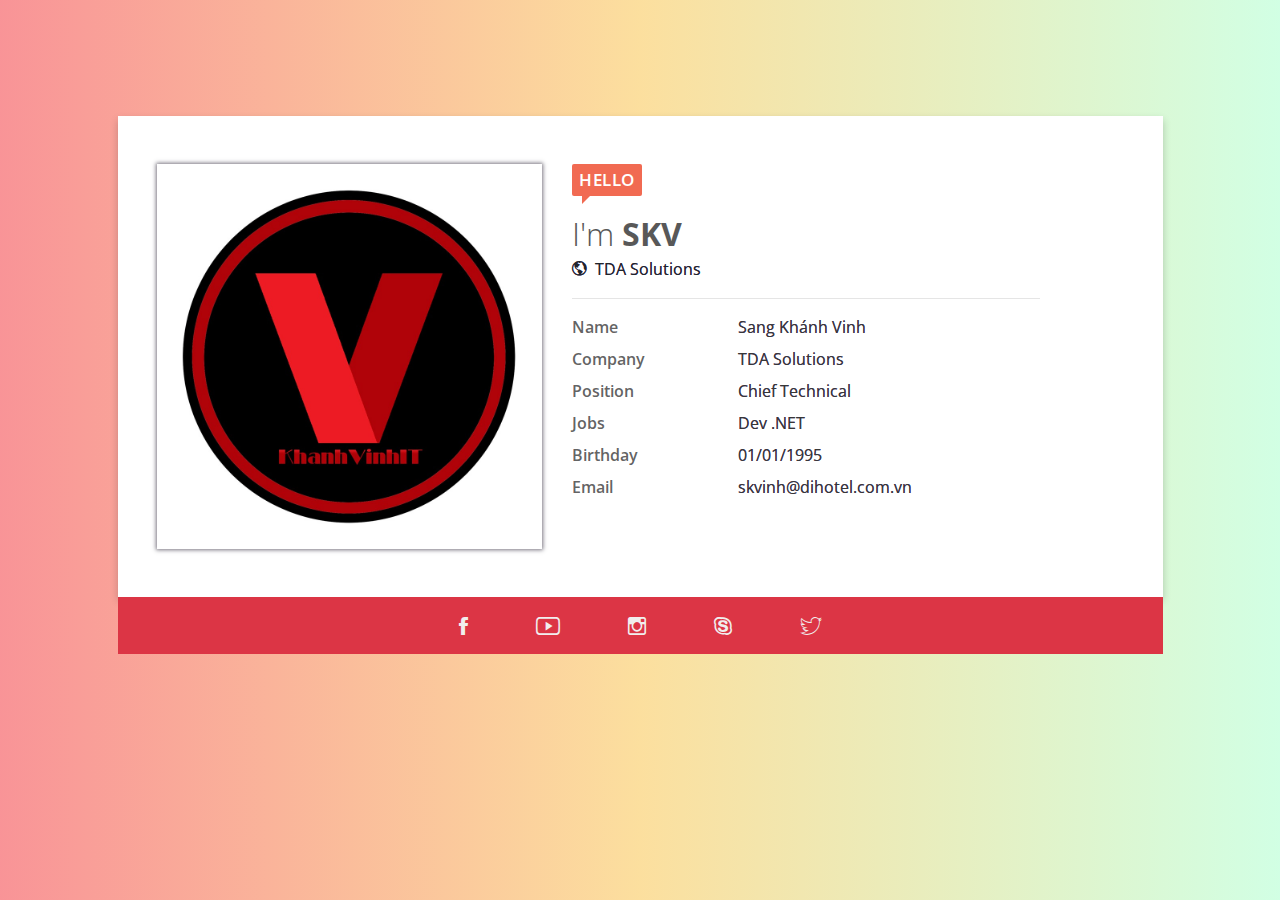
<file: index.html>
<!DOCTYPE html>
<html lang="en">

<head>
	<meta charset="UTF-8">
	<title>SKV - Sang Khánh Vinh</title>
	<meta name="viewport" content="width=device-width, initial-scale=1">
	<link rel="stylesheet" href="sheet/bootstrap.css">
	<link rel="stylesheet" href="sheet/ionicons.min.css">
	<link rel="stylesheet" href="sheet/mine.css">
	<link href="https://fonts.googleapis.com/css?family=Open+Sans:300,700" rel="stylesheet">
	<link rel="icon" href="./favicon2.ico" type="image/x-icon" />
	<script src="javascript/myscript.js"></script>
</head>

<body>
	<div class="container" style="margin-top: 116px;">
		<div class="row">
			<div class="col-11 mx-auto profile">
				<div class="py-3 px-2 px-lg-4 py-lg-5">

					<div class="row">
						<div class="avatarBox col-12 col-lg-5">
							<img src="img/i.jpg" class="img-fluid">
						</div>

						<div class="infoBox col-12 col-lg-6 mt-2 mt-lg-0">
							<p class="sayHi">Hello</p>

							<div class="name">
								<p><span>I'm</span> SKV</p>
								<p class="s">Verified
									<span class="ion-ios-checkmark-outline"></span>
								</p>
								<p><span class="ion-android-globe"></span> TDA Solutions</p>
							</div>
							<hr>

							<div class="detailInfo">
								<div class="row my-2">
									<div class="col-lg-4 col-12 boldd">Name</div>
									<div class="col-lg-8 col-12 b">Sang Khánh Vinh</div>
								</div>
								<div class="row my-2">
									<div class="col-lg-4 col-12 boldd">Company</div>
									<div class="col-lg-8 col-12 b">TDA Solutions</div>
								</div>
								<div class="row my-2">
									<div class="col-lg-4 col-12 boldd">Position</div>
									<div class="col-lg-8 col-12 b">Chief Technical</div>
								</div>
								<div class="row my-2">
									<div class="col-lg-4 col-12 boldd">Jobs</div>
									<div class="col-lg-8 col-12 b">Dev .NET</div>
								</div>
								<div class="row my-2">
									<div class="col-lg-4 col-12 boldd">Birthday</div>
									<div class="col-lg-8 col-12 b">01/01/1995</div>
								</div>
								<div class="row">
									<div class="col-lg-4 col-12 boldd">Email</div>
									<div class="col-lg-8 col-12 b">skvinh@dihotel.com.vn</div>
								</div>

							</div>
						</div>
					</div>

				</div>
			</div>
			<div class="col-11 mx-auto bg-danger contact text-center">
				<div class="social col-12">
					<span class="ion-social-facebook mr-4 mr-lg-5"></span>
					<span class="ion-social-youtube-outline mr-4 mr-lg-5 ml-lg-3"></span>
					<span class="ion-social-instagram-outline mr-4 mr-lg-5 ml-lg-3"></span>
					<span class="ion-social-skype-outline mr-4 mr-lg-5 ml-lg-3"></span>
					<span class="ion-social-twitter-outline ml-lg-3"></span>
				</div>
			</div>
		</div>
	</div>

</body>

</html>
</file>
<file: sheet/mine.css>
* {
	font-family: 'Open Sans', sans-serif;
}

a:hover {
	text-decoration: none;
}

.name p:nth-child(2) {
    color: #575757d1;
    font-family:  'roboto', sans-serif;
    font-weight: 400;
    margin-top: 5px;
    letter-spacing: 0.6px;
}

body {background: linear-gradient(to right, rgba(247, 121, 125, 0.8), rgba(251, 215, 134, 0.8), rgba(198, 255, 221, 0.8)); margin:0; padding:0;}

.avatarBox img {
	box-shadow: 0px 0px 4px 1px #373141ab;
}

.menu h3 {
	color: #76cc9c;
}

.name {
	cursor: default;
}

.name .s {
	text-shadow: 0.6px 0.6px 2px #3cb3716e;
}

.name p:first-child {
	font-weight: 700;
	color: #585858;
	font-size: 24pt;
	padding-bottom: 0px;
	margin-bottom:  0px;
	line-height: 1;
	margin-top: 6px;
	transition: 0.4s;
	box-sizing: border-box;
	padding-bottom: 5px;
	padding-right: 10px;
	display: inline-block;
	position: relative;
}

.name p:first-child:after {
	content: '';
	top: 0;
	position: absolute;
	height: 100%;
	width: 4px;
	background-color: orange;
	transition: 0.2s;
	margin-left: 10px;
	transform-origin: 50% 50%;
	transform: scaleY(0);
}

.name p:first-child:hover:after {
	transform: scaleY(1);
}

.name p:first-child span {
	font-weight: 300;
}

.s {
	display: inline-block;
	margin: 0 0 0 12px;
	transform: scaleX(0);
	transform-origin: 0% 50%;
	transition: 0.3s;
}

.s span {
	font-size: 18px;
}

.name p:nth-child(3) {
	text-shadow: 0.2px 0.2px 0.4px #44227bd1;
}

.name p:nth-child(3) span{
	font-size: 18px;
	margin-right: 4px;
}

.menu h3 span {
	color: #e4664f;
}

.menu {
	background-color: #f3f3f3;
	width: 100%;
	top: 0;
	position: fixed;
	z-index: 100;
	box-shadow: 0 2px 6px 0 rgba(0, 0, 0, 0.2);
}

.boldd {
	font-weight: 600;
	color: #5a5a5af2;
}

.menuMore {
	
}

.b {
	text-shadow: 0px 0px 0.2px #44227bd1;
	font-size: 12pt;
}

.profile {
	background-color: white;
	box-shadow: 0 4px 8px 0 rgba(0, 0, 0, 0.2);
}

.sayHi {
	background-color: #f16a52;
	display: inline-block;
	font-weight: 600;
	letter-spacing: 0.6px;
	padding: 5px 7px;
	line-height: 1.3;
	font-size: 17px;
	text-transform:  uppercase;
	color: #fff;
	border-radius: 2px;
	position: relative;
}

.sayHi:after {
	content: '';
	width: 0;
	height: 0;
	top:  100%;
	left: 10px;
	display: block;
	position: absolute;
	border-style: solid;
	border-width: 0 0 8px 8px;
	border-left-color: #f16a52;
}

.social span {
	color: #f1eeee;
	display: inline-block;
	font-size: 24px;
	margin-bottom: 14px;
	line-height: 1.1;
	transition: 0.4s;
}

.social span:hover {
	color: #373737;
}

.social span {
	padding-top: 16px;
	list-style-type: none;
}

.detailInfo {
	color: #373737;
}

.test a {
	font-size: 13px;
	color: #6fb9a475;
}
</file>
